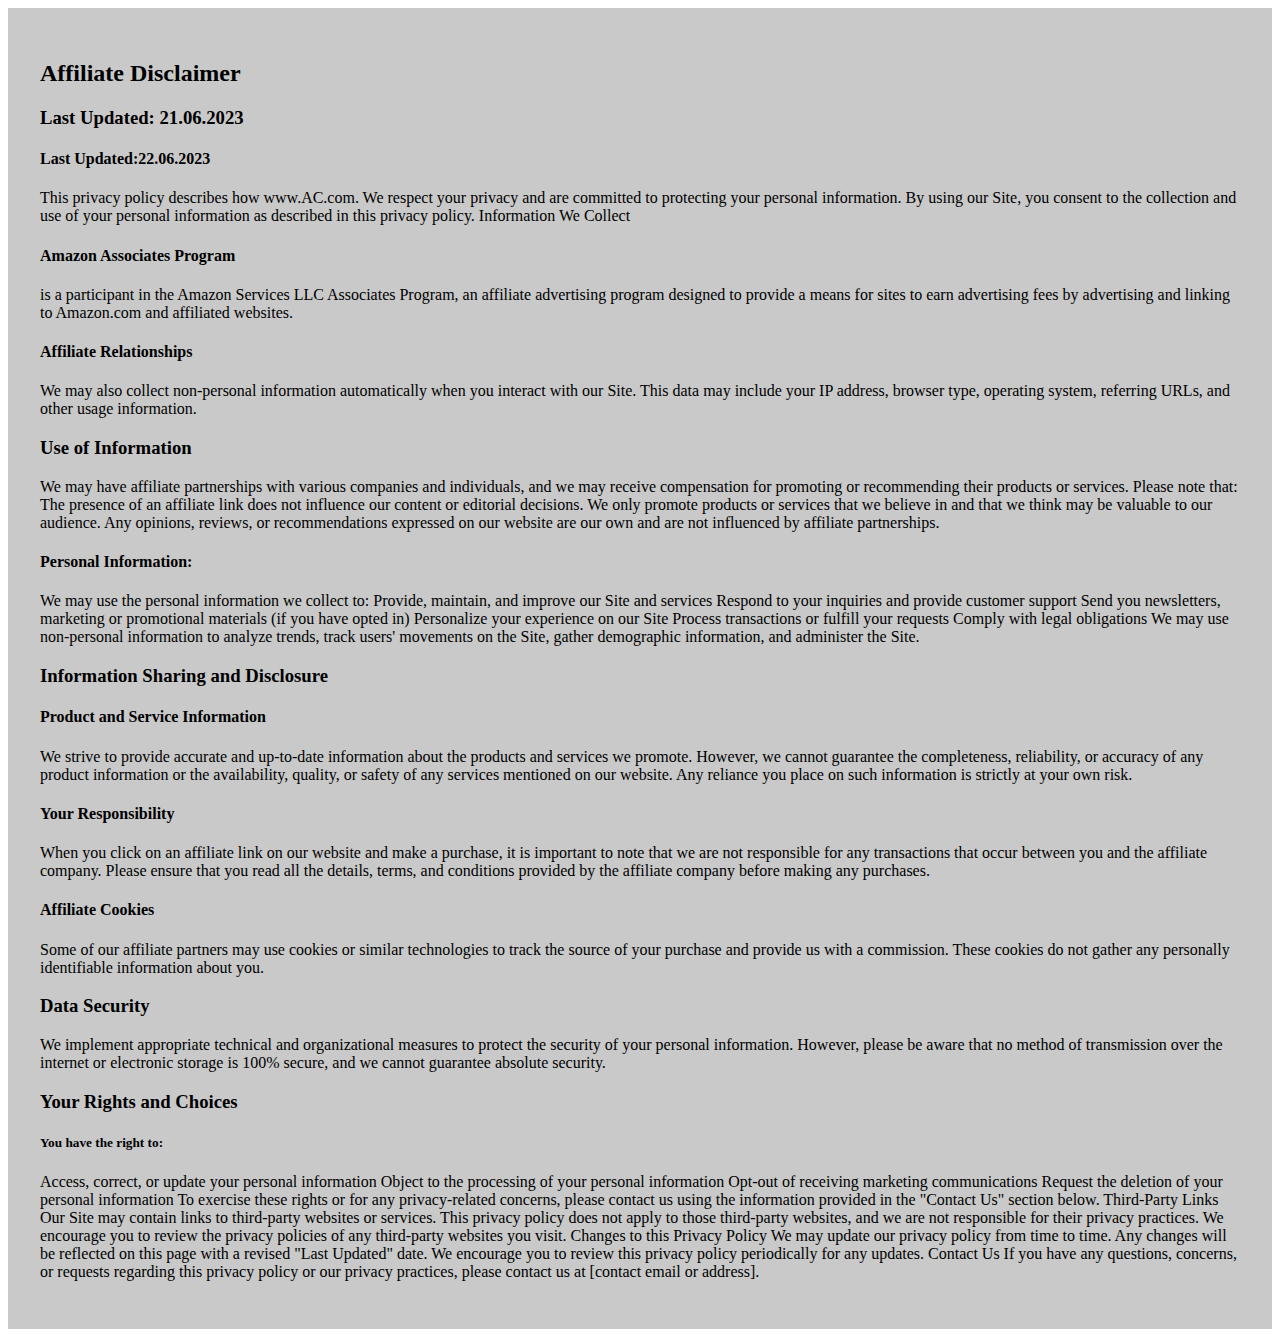
<file: Affiliate-Disclaimer.html>
<!DOCTYPE html>
<html lang="en">
<head>
    <meta charset="UTF-8">
    <meta name="viewport" content="width=device-width, initial-scale=1.0">
    <title>Affiliate Disclaimer</title>
</head>
<body>
    <div style="padding: 2rem; background-color: rgb(201, 201, 201);">
        <h2>Affiliate Disclaimer</h2>
        <p>

            <h3>Last Updated: 21.06.2023</h3>
            
            <h4>Last Updated:22.06.2023</h4> 
            
            This privacy policy describes how www.AC.com.
            
            We respect your privacy and are committed to protecting your personal information. By using our Site, you consent to the collection and use of your personal information as described in this privacy policy.
            
            Information We Collect
            <h4> Amazon Associates Program</h4> 
            is a participant in the Amazon Services LLC Associates Program, an affiliate advertising program designed to provide a means for sites to earn advertising fees by advertising and linking to Amazon.com and affiliated websites.
            <h4>Affiliate Relationships</h4>We may also collect non-personal information automatically when you interact with our Site. This data may include your IP address, browser type, operating system, referring URLs, and other usage information.
            <h3>Use of Information</h3>
            We may have affiliate partnerships with various companies and individuals, and we may receive compensation for promoting or recommending their products or services. Please note that:

            The presence of an affiliate link does not influence our content or editorial decisions.
            We only promote products or services that we believe in and that we think may be valuable to our audience.
            Any opinions, reviews, or recommendations expressed on our website are our own and are not influenced by affiliate partnerships.
            <h4>Personal Information:</h4> We may use the personal information we collect to:
            
            Provide, maintain, and improve our Site and services
            Respond to your inquiries and provide customer support
            Send you newsletters, marketing or promotional materials (if you have opted in)
            Personalize your experience on our Site
            Process transactions or fulfill your requests
            Comply with legal obligations
             We may use non-personal information to analyze trends, track users' movements on the Site, gather demographic information, and administer the Site.
            
            <h3>Information Sharing and Disclosure</h3>
            <h4>Product and Service Information</h4> 
            We strive to provide accurate and up-to-date information about the products and services we promote. However, we cannot guarantee the completeness, reliability, or accuracy of any product information or the availability, quality, or safety of any services mentioned on our website. Any reliance you place on such information is strictly at your own risk.
            <h4>Your Responsibility</h4> 
            When you click on an affiliate link on our website and make a purchase, it is important to note that we are not responsible for any transactions that occur between you and the affiliate company. Please ensure that you read all the details, terms, and conditions provided by the affiliate company before making any purchases.  
            <h4>Affiliate Cookies</h4> Some of our affiliate partners may use cookies or similar technologies to track the source of your purchase and provide us with a commission. These cookies do not gather any personally identifiable information about you.
            <h3> Data Security</h3>
           
            We implement appropriate technical and organizational measures to protect the security of your personal information. However, please be aware that no method of transmission over the internet or electronic storage is 100% secure, and we cannot guarantee absolute security.
            <h3>Your Rights and Choices</h3>
            
            <h5>You have the right to:</h5>
            
            Access, correct, or update your personal information
            Object to the processing of your personal information
            Opt-out of receiving marketing communications
            Request the deletion of your personal information
            To exercise these rights or for any privacy-related concerns, please contact us using the information provided in the "Contact Us" section below.
            
            Third-Party Links
            Our Site may contain links to third-party websites or services. This privacy policy does not apply to those third-party websites, and we are not responsible for their privacy practices. We encourage you to review the privacy policies of any third-party websites you visit.
            
            Changes to this Privacy Policy
            We may update our privacy policy from time to time. Any changes will be reflected on this page with a revised "Last Updated" date. We encourage you to review this privacy policy periodically for any updates.
           
            Contact Us
            If you have any questions, concerns, or requests regarding this privacy policy or our privacy practices, please contact us at [contact email or address].</p>
    
    </div>
</body>
</html>
</file>
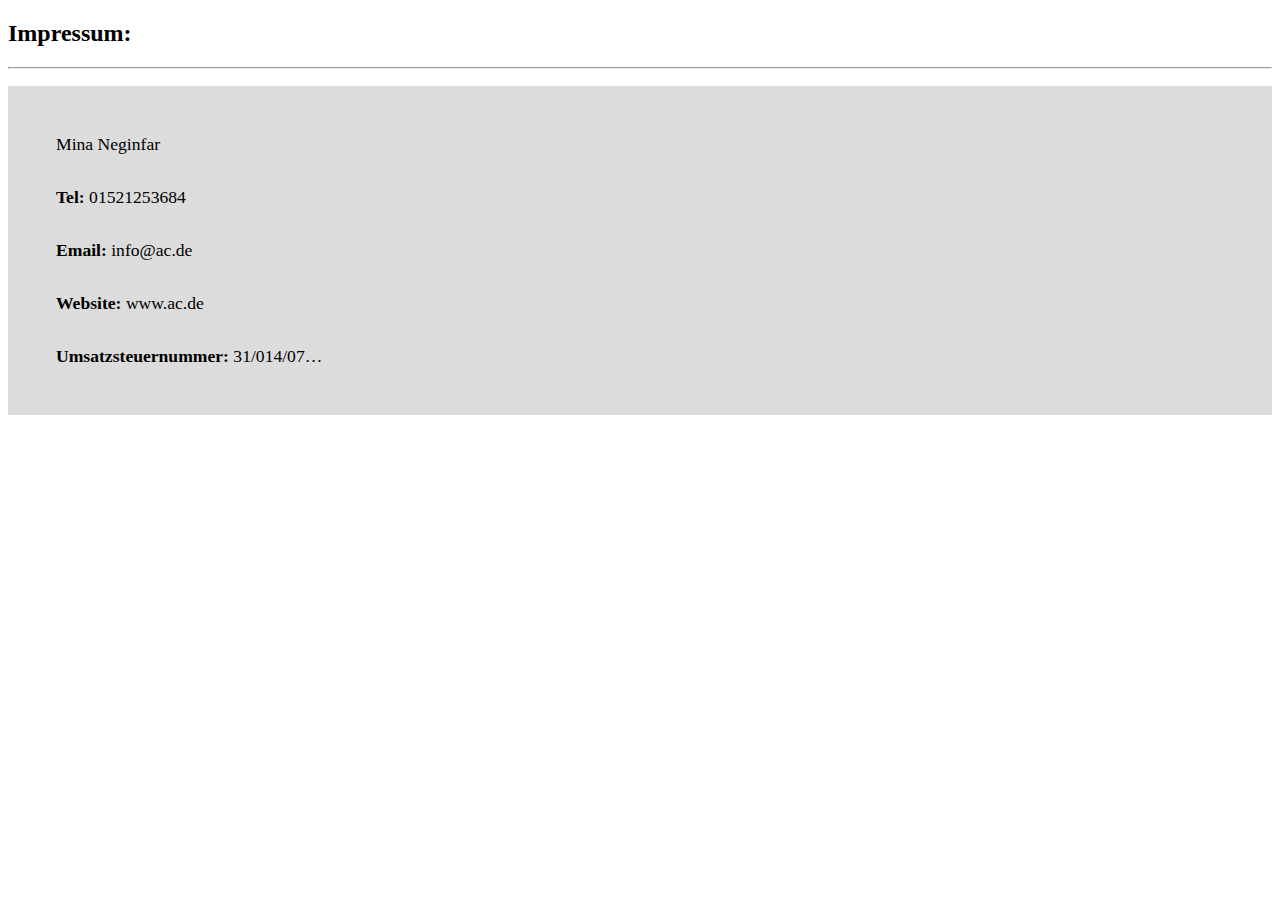
<file: Impressum.html>
<!DOCTYPE html>
<html lang="en">
<head>
    <meta charset="UTF-8">
    <meta name="viewport" content="width=device-width, initial-scale=1.0">
    <title>Impressum</title>
</head>
<body>
    <div >
        <p >
            <h2>Impressum:</h2>
            <hr>
             </p>
             <p style="display: flex; flex-direction: column; font-size: 1.1rem; gap: 2rem; background-color:rgb(220, 220, 220); padding: 3rem;">
<span>Mina Neginfar 
</span>
<span><b>Tel: </b>01521253684</span>
<span><b>Email:</b>  info@ac.de
</span>
<span><b>Website:</b> www.ac.de</span>
<span> <b>Umsatzsteuernummer:</b> 31/014/07…</span>

</p>
       
    </div>
</body>
</html>
</file>
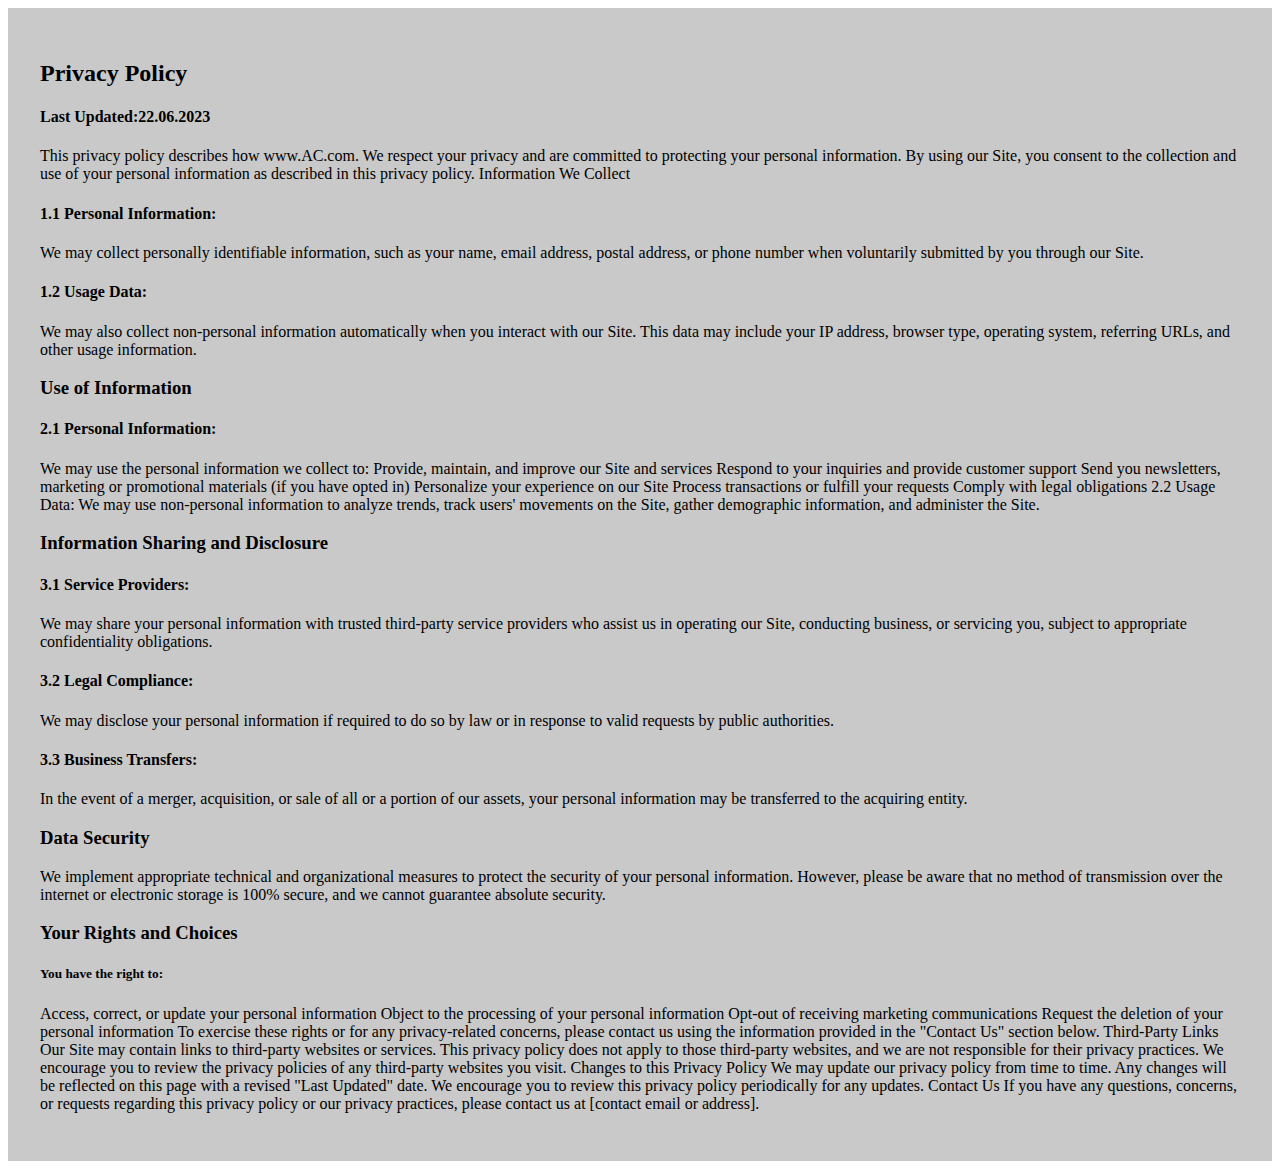
<file: Privacy-Policy.html>
<!DOCTYPE html>
<html lang="en">
<head>
    <meta charset="UTF-8">
    <meta name="viewport" content="width=device-width, initial-scale=1.0">
    <title>Privacy Policy</title>
</head>
<body>
    
    <div style="padding: 2rem; background-color: rgb(201, 201, 201);">
        <h2>Privacy Policy</h2>
        <p>

            <h4>Last Updated:22.06.2023</h4> 
            
            This privacy policy describes how www.AC.com.
            
            We respect your privacy and are committed to protecting your personal information. By using our Site, you consent to the collection and use of your personal information as described in this privacy policy.
            
            Information We Collect
            <h4>1.1 Personal Information:</h4>  We may collect personally identifiable information, such as your name, email address, postal address, or phone number when voluntarily submitted by you through our Site.
            
            <h4>1.2 Usage Data: </h4>We may also collect non-personal information automatically when you interact with our Site. This data may include your IP address, browser type, operating system, referring URLs, and other usage information.
            <h3>Use of Information</h3>
          
            <h4>2.1 Personal Information:</h4> We may use the personal information we collect to:
            
            Provide, maintain, and improve our Site and services
            Respond to your inquiries and provide customer support
            Send you newsletters, marketing or promotional materials (if you have opted in)
            Personalize your experience on our Site
            Process transactions or fulfill your requests
            Comply with legal obligations
            2.2 Usage Data: We may use non-personal information to analyze trends, track users' movements on the Site, gather demographic information, and administer the Site.
            
            <h3>Information Sharing and Disclosure</h3>
            <h4>3.1 Service Providers:</h4> We may share your personal information with trusted third-party service providers who assist us in operating our Site, conducting business, or servicing you, subject to appropriate confidentiality obligations.
            
            <h4>3.2 Legal Compliance:</h4> We may disclose your personal information if required to do so by law or in response to valid requests by public authorities.
            
            <h4>3.3 Business Transfers:</h4> In the event of a merger, acquisition, or sale of all or a portion of our assets, your personal information may be transferred to the acquiring entity.
            <h3> Data Security</h3>
           
            We implement appropriate technical and organizational measures to protect the security of your personal information. However, please be aware that no method of transmission over the internet or electronic storage is 100% secure, and we cannot guarantee absolute security.
            <h3>Your Rights and Choices</h3>
            
            <h5>You have the right to:</h5>
            
            Access, correct, or update your personal information
            Object to the processing of your personal information
            Opt-out of receiving marketing communications
            Request the deletion of your personal information
            To exercise these rights or for any privacy-related concerns, please contact us using the information provided in the "Contact Us" section below.
            
            Third-Party Links
            Our Site may contain links to third-party websites or services. This privacy policy does not apply to those third-party websites, and we are not responsible for their privacy practices. We encourage you to review the privacy policies of any third-party websites you visit.
            
            Changes to this Privacy Policy
            We may update our privacy policy from time to time. Any changes will be reflected on this page with a revised "Last Updated" date. We encourage you to review this privacy policy periodically for any updates.
           
            Contact Us
            If you have any questions, concerns, or requests regarding this privacy policy or our privacy practices, please contact us at [contact email or address].</p>
    </div>
</body>
</html>
</file>
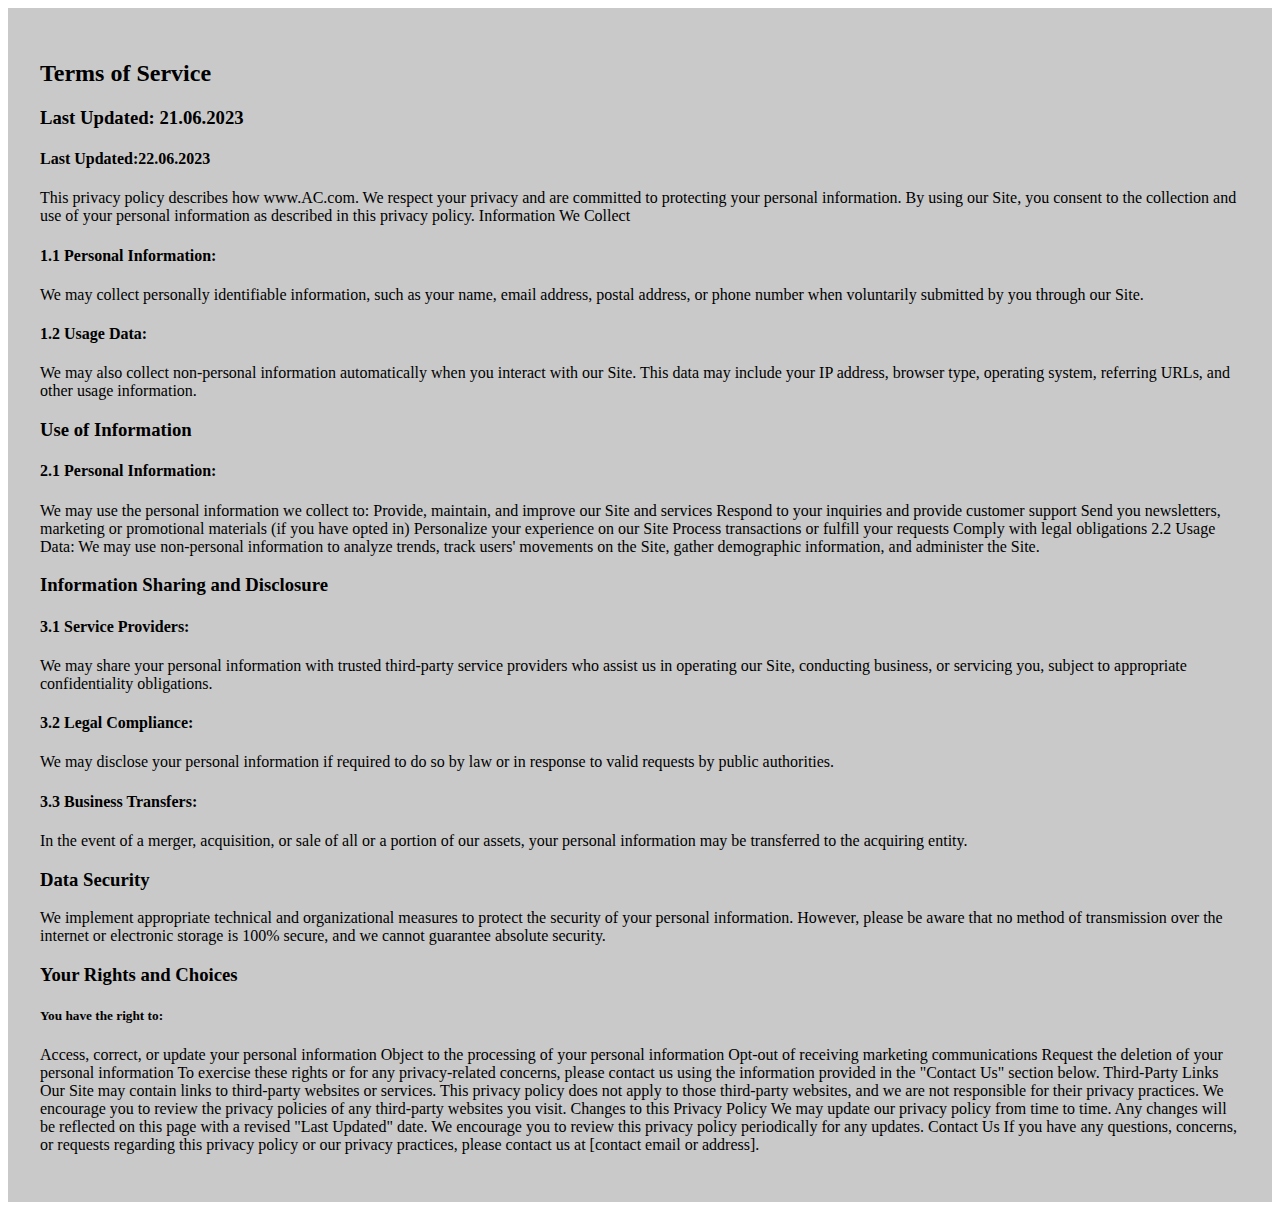
<file: Terms-of-Service.html>
<!DOCTYPE html>
<html lang="en">
<head>
    <meta charset="UTF-8">
    <meta name="viewport" content="width=device-width, initial-scale=1.0">
    <title>Terms of Service</title>
</head>
<body>
    <div style="padding: 2rem; background-color: rgb(201, 201, 201);">
        <h2>Terms of Service</h2>
        <p>

            <h3>Last Updated: 21.06.2023</h3>
            
            <h4>Last Updated:22.06.2023</h4> 
            
            This privacy policy describes how www.AC.com.
            
            We respect your privacy and are committed to protecting your personal information. By using our Site, you consent to the collection and use of your personal information as described in this privacy policy.
            
            Information We Collect
            <h4>1.1 Personal Information:</h4>  We may collect personally identifiable information, such as your name, email address, postal address, or phone number when voluntarily submitted by you through our Site.
            
            <h4>1.2 Usage Data: </h4>We may also collect non-personal information automatically when you interact with our Site. This data may include your IP address, browser type, operating system, referring URLs, and other usage information.
            <h3>Use of Information</h3>
          
            <h4>2.1 Personal Information:</h4> We may use the personal information we collect to:
            
            Provide, maintain, and improve our Site and services
            Respond to your inquiries and provide customer support
            Send you newsletters, marketing or promotional materials (if you have opted in)
            Personalize your experience on our Site
            Process transactions or fulfill your requests
            Comply with legal obligations
            2.2 Usage Data: We may use non-personal information to analyze trends, track users' movements on the Site, gather demographic information, and administer the Site.
            
            <h3>Information Sharing and Disclosure</h3>
            <h4>3.1 Service Providers:</h4> We may share your personal information with trusted third-party service providers who assist us in operating our Site, conducting business, or servicing you, subject to appropriate confidentiality obligations.
            
            <h4>3.2 Legal Compliance:</h4> We may disclose your personal information if required to do so by law or in response to valid requests by public authorities.
            
            <h4>3.3 Business Transfers:</h4> In the event of a merger, acquisition, or sale of all or a portion of our assets, your personal information may be transferred to the acquiring entity.
            <h3> Data Security</h3>
           
            We implement appropriate technical and organizational measures to protect the security of your personal information. However, please be aware that no method of transmission over the internet or electronic storage is 100% secure, and we cannot guarantee absolute security.
            <h3>Your Rights and Choices</h3>
            
            <h5>You have the right to:</h5>
            
            Access, correct, or update your personal information
            Object to the processing of your personal information
            Opt-out of receiving marketing communications
            Request the deletion of your personal information
            To exercise these rights or for any privacy-related concerns, please contact us using the information provided in the "Contact Us" section below.
            
            Third-Party Links
            Our Site may contain links to third-party websites or services. This privacy policy does not apply to those third-party websites, and we are not responsible for their privacy practices. We encourage you to review the privacy policies of any third-party websites you visit.
            
            Changes to this Privacy Policy
            We may update our privacy policy from time to time. Any changes will be reflected on this page with a revised "Last Updated" date. We encourage you to review this privacy policy periodically for any updates.
           
            Contact Us
            If you have any questions, concerns, or requests regarding this privacy policy or our privacy practices, please contact us at [contact email or address].</p>
    
    </div>
</body>
</html>
</file>
